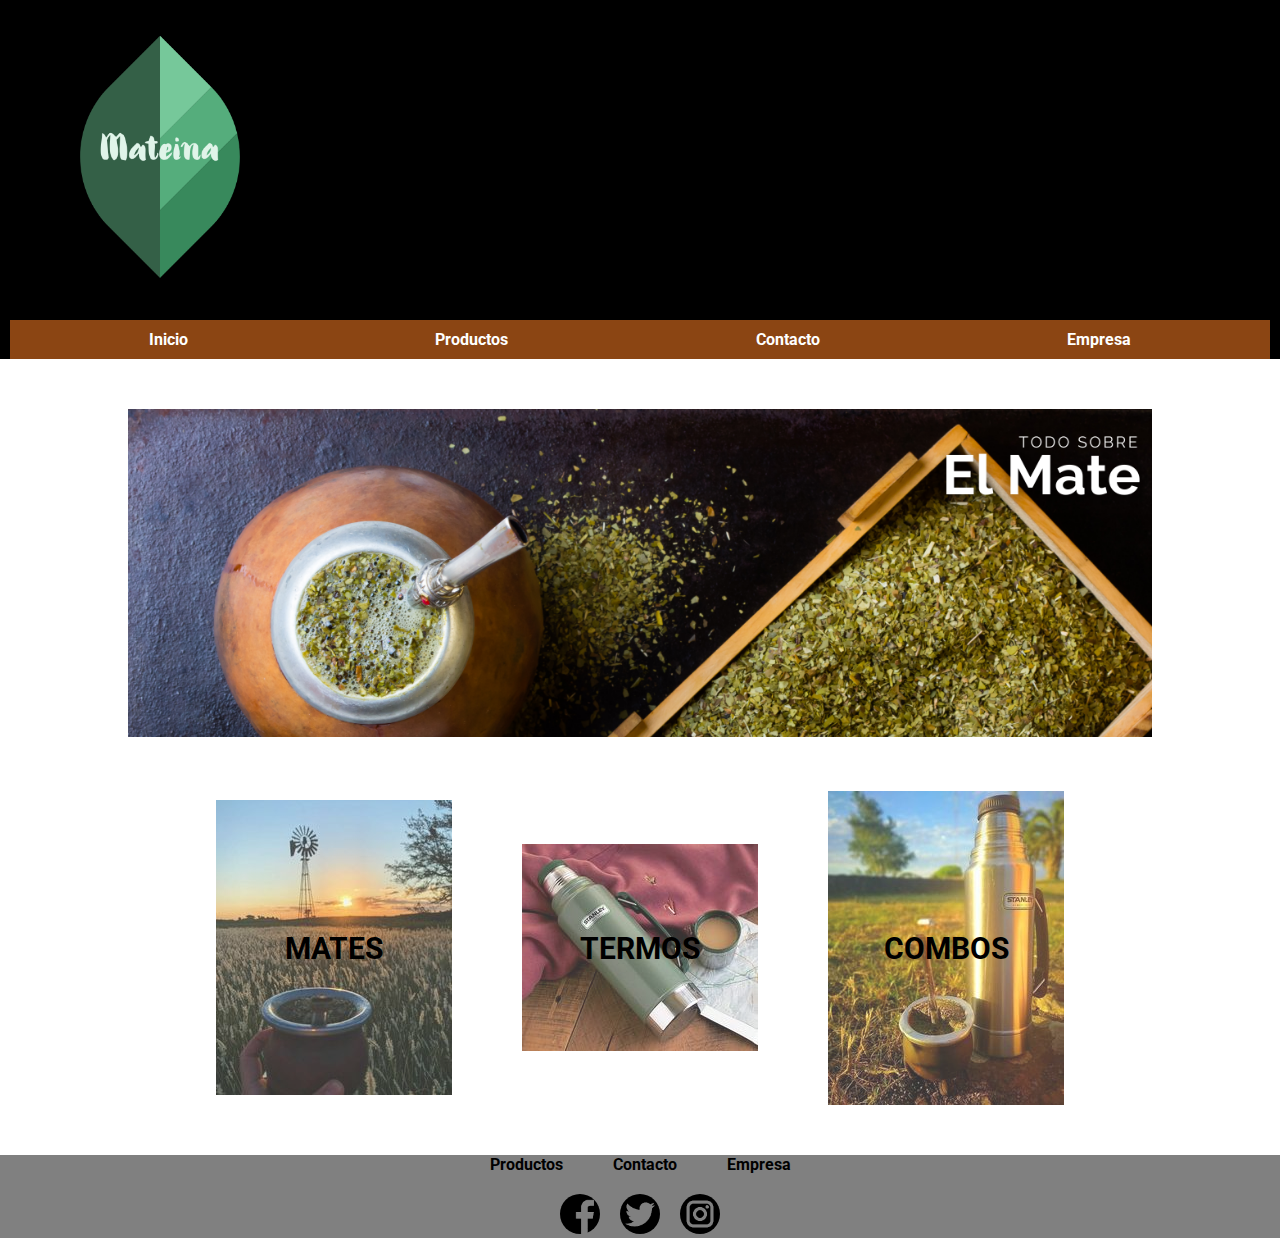
<file: index.html>
<!DOCTYPE html>
<html lang="en">
<head>
    <meta charset="UTF-8">
    <meta name="viewport" content="width=device-width, initial-scale=1.0">
    <title>Mateina</title>
    <link rel="stylesheet" href="./css/style.css">
</head>

<body>

<header class="encabezado">
    <img src="./assets/logo-con-fondo-negro.png" alt="logo de la Empresa" class="logo">
    <nav class="navegador">
        <ul class="navegador-lista">
            <li><a href="index.html" class="navegador-lista-item"><strong>Inicio</strong></a></li>
            <li><a href="./pages/Productos.html" class="navegador-lista-item"><strong>Productos</strong></a></li>
            <li><a href="./pages/Contacto.html" class="navegador-lista-item"><strong>Contacto</strong></a></li>
            <li><a href="./pages/Empresa.html" class="navegador-lista-item"><strong>Empresa</strong></a></li>
        </ul>
    </nav>
</header>

<section>
    <img src="./assets/banner.webp" alt="banner" class="banner">
</section>

<section class="seccion">

    <div class="seccion-producto">
        <img src="./assets/inicio-mates.jpg" alt="seccion-mates" class="seccion-producto-img">
        <p class="seccion-producto-p">MATES</p>
    </div>

    <div class="seccion-producto">
        <img src="./assets/inicio-termos.jpg" alt="seccion-termos" class="seccion-producto-img">
        <p class="seccion-producto-p">TERMOS</p>
    </div>

    <div class="seccion-producto">
        <img src="./assets/inicio-combos.jpg" alt="seccion-combos" class="seccion-producto-img">
        <p class="seccion-producto-p">COMBOS</p>
    </div>

</section>

<footer class="pie">
    <nav>
        <ul class="navegador2-lista">
            <li><a href="./pages/Productos.html" class="navegador2-lista-item"><strong>Productos</strong></a></li>
            <li><a href="./pages/Contacto.html" class="navegador2-lista-item"><strong>Contacto</strong></a></li>
            <li><a href="./pages/Empresa.html" class="navegador2-lista-item"><strong>Empresa</strong></a></li>
        </ul>
    </nav>
    <div class="redes-sociales">
        <a href="https://www.facebook.com/tu_pagina" target="_blank"><img src="./assets/facebook.png" alt="Facebook"></a>
        <a href="https://twitter.com/tu_pagina" target="_blank"><img src="./assets/twitter.png" alt="Twitter"></a>
        <a href="https://www.instagram.com/tu_pagina" target="_blank"><img src="./assets/instagram.png" alt="Instagram"></a>
    </div>
</footer>
<script src="https://cdn.jsdelivr.net/npm/bootstrap@5.3.2/dist/js/bootstrap.bundle.min.js" integrity="sha384-C6RzsynM9kWDrMNeT87bh95OGNyZPhcTNXj1NW7RuBCsyN/o0jlpcV8Qyq46cDfL" crossorigin="anonymous"></script>
</body>

</html>
</file>
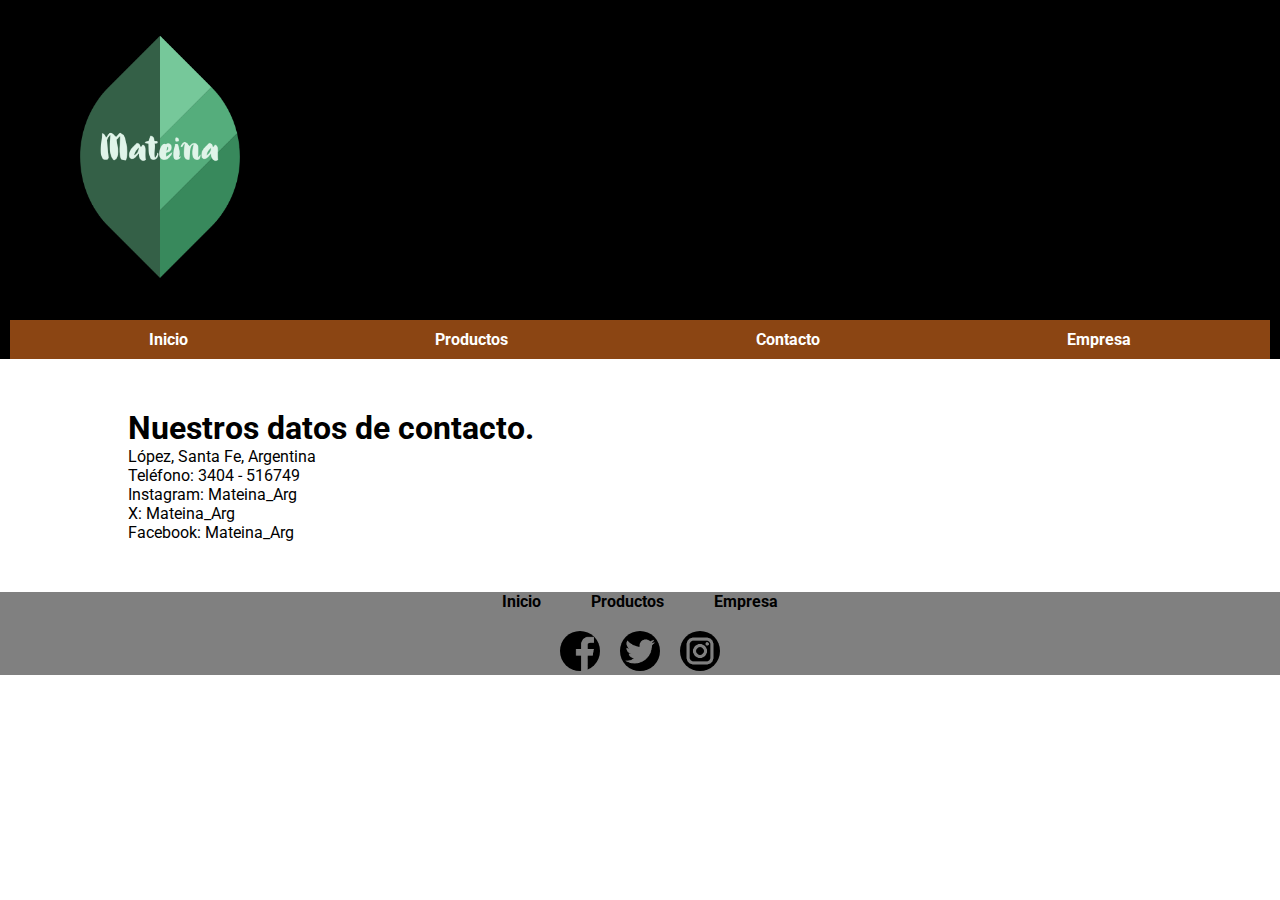
<file: pages/Contacto.html>
<!DOCTYPE html>
<html lang="en">
<head>
    <meta charset="UTF-8">
    <meta name="viewport" content="width=device-width, initial-scale=1.0">
    <title>Mateina</title>
    <link rel="stylesheet" href="../css/style.css">
</head>

<body>

<header class="encabezado">
    <img src="../assets/logo-con-fondo-negro.png" alt="logo de la Empresa" class="logo">
    <nav class="navegador">
        <ul class="navegador-lista">
            <li><a href="../index.html" class="navegador-lista-item"><strong>Inicio</strong></a></li>
            <li><a href="./Productos.html" class="navegador-lista-item"><strong>Productos</strong></a></li>
            <li><a href="Contacto.html" class="navegador-lista-item"><strong>Contacto</strong></a></li>
            <li><a href="./Empresa.html" class="navegador-lista-item"><strong>Empresa</strong></a></li>
        </ul>
    </nav>
</header>

<section class="datos">
    <h1>Nuestros datos de contacto.</h1>
    <p class="datos-contacto">López, Santa Fe, Argentina</p>
    <p class="datos-contacto">Teléfono: 3404 - 516749</p>
    <p class="datos-contacto">Instagram: Mateina_Arg</p>
    <p class="datos-contacto">X: Mateina_Arg</p>
    <p class="datos-contacto">Facebook: Mateina_Arg</p>
</section>

<footer class="pie">
    <nav> 
        <ul class="navegador2-lista">
            <li><a href="../index.html" class="navegador2-lista-item"><strong>Inicio</strong></a></li>
            <li><a href="./Productos.html" class="navegador2-lista-item"><strong>Productos</strong></a></li>
            <li><a href="./Empresa.html" class="navegador2-lista-item"><strong>Empresa</strong></a></li>
        </ul>
    </nav>
    <div class="redes-sociales">
        <a href="https://www.facebook.com/tu_pagina" target="_blank"><img src="../assets/facebook.png" alt="Facebook"></a>
        <a href="https://twitter.com/tu_pagina" target="_blank"><img src="../assets/twitter.png" alt="Twitter"></a>
        <a href="https://www.instagram.com/tu_pagina" target="_blank"><img src="../assets/instagram.png" alt="Instagram"></a>
    </div>
</footer>

<script src="https://cdn.jsdelivr.net/npm/bootstrap@5.3.2/dist/js/bootstrap.bundle.min.js" integrity="sha384-C6RzsynM9kWDrMNeT87bh95OGNyZPhcTNXj1NW7RuBCsyN/o0jlpcV8Qyq46cDfL" crossorigin="anonymous"></script>

</body>

</html>
</file>
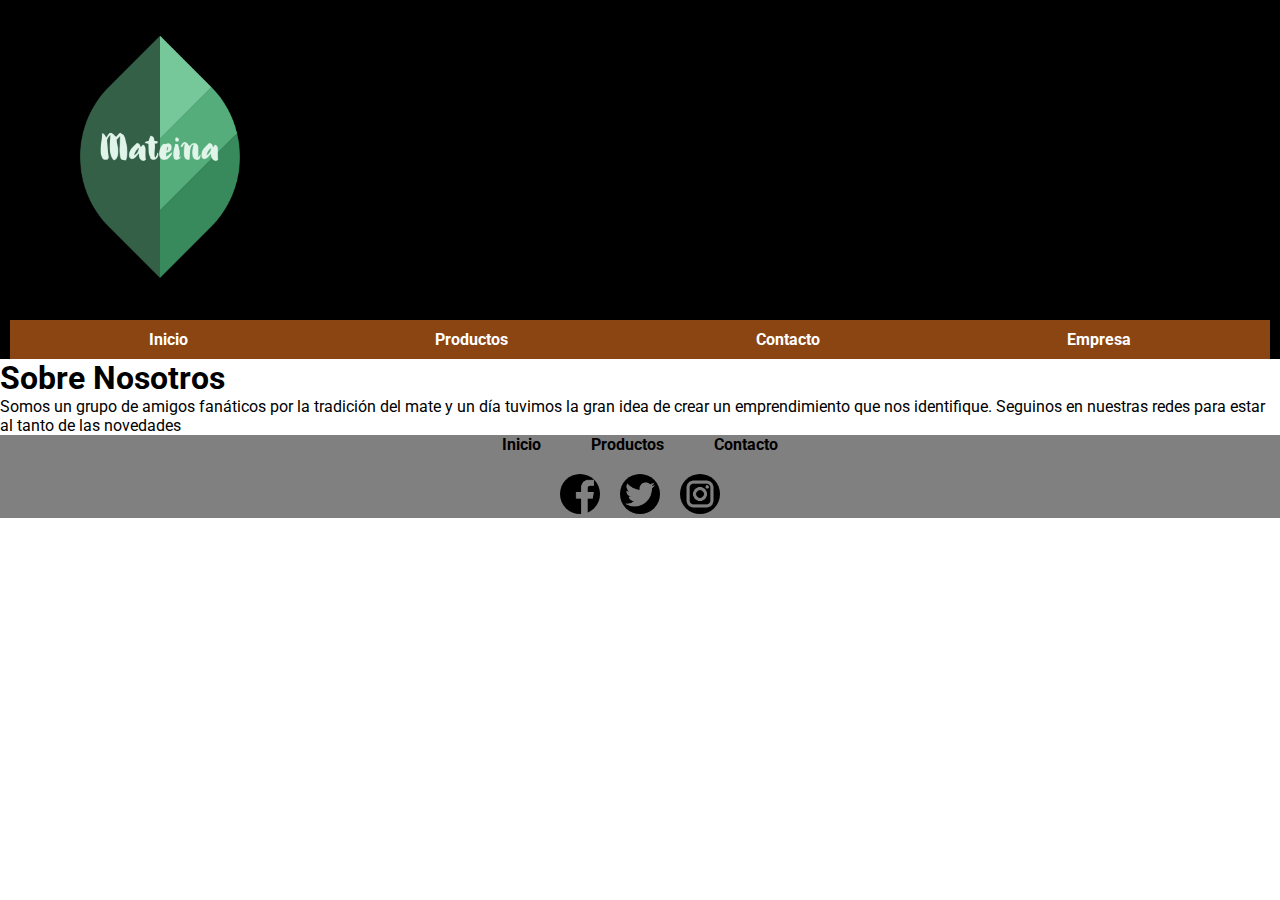
<file: pages/Empresa.html>
<!DOCTYPE html>
<html lang="en">
<head>
    <meta charset="UTF-8">
    <meta name="viewport" content="width=device-width, initial-scale=1.0">
    <title>Mateina</title>
    <link rel="stylesheet" href="../css/style.css">
</head>

<body>

<header class="encabezado">
    <img src="../assets/logo-con-fondo-negro.png" alt="logo de la Empresa" class="logo">
    <nav class="navegador">
        <ul class="navegador-lista">
            <li><a href="../index.html" class="navegador-lista-item"><strong>Inicio</strong></a></li>
            <li><a href="./Productos.html" class="navegador-lista-item"><strong>Productos</strong></a></li>
            <li><a href="./Contacto.html" class="navegador-lista-item"><strong>Contacto</strong></a></li>
            <li><a href="Empresa.html" class="navegador-lista-item"><strong>Empresa</strong></a></li>
        </ul>
    </nav>
</header>

    <h1>Sobre Nosotros</h1>
    <p>Somos un grupo de amigos fanáticos por la tradición del mate y un día tuvimos la gran idea de crear un emprendimiento que nos identifique. Seguinos en nuestras redes para estar al tanto de las novedades
    </p>

<footer class="pie">
    <nav>
        <ul class="navegador2-lista">
            <li><a href="../index.html" class="navegador2-lista-item"><strong>Inicio</strong></a></li>
            <li><a href="./Productos.html" class="navegador2-lista-item"><strong>Productos</strong></a></li>
            <li><a href="./Contacto.html" class="navegador2-lista-item"><strong>Contacto</strong></a></li>
        </ul>
    </nav>
    <div class="redes-sociales">
        <a href="https://www.facebook.com/tu_pagina" target="_blank"><img src="../assets/facebook.png" alt="Facebook"></a>
        <a href="https://twitter.com/tu_pagina" target="_blank"><img src="../assets/twitter.png" alt="Twitter"></a>
        <a href="https://www.instagram.com/tu_pagina" target="_blank"><img src="../assets/instagram.png" alt="Instagram"></a>
    </div>
</footer>


<script src="https://cdn.jsdelivr.net/npm/bootstrap@5.3.2/dist/js/bootstrap.bundle.min.js" integrity="sha384-C6RzsynM9kWDrMNeT87bh95OGNyZPhcTNXj1NW7RuBCsyN/o0jlpcV8Qyq46cDfL" crossorigin="anonymous"></script>



</body>

</html>
</file>
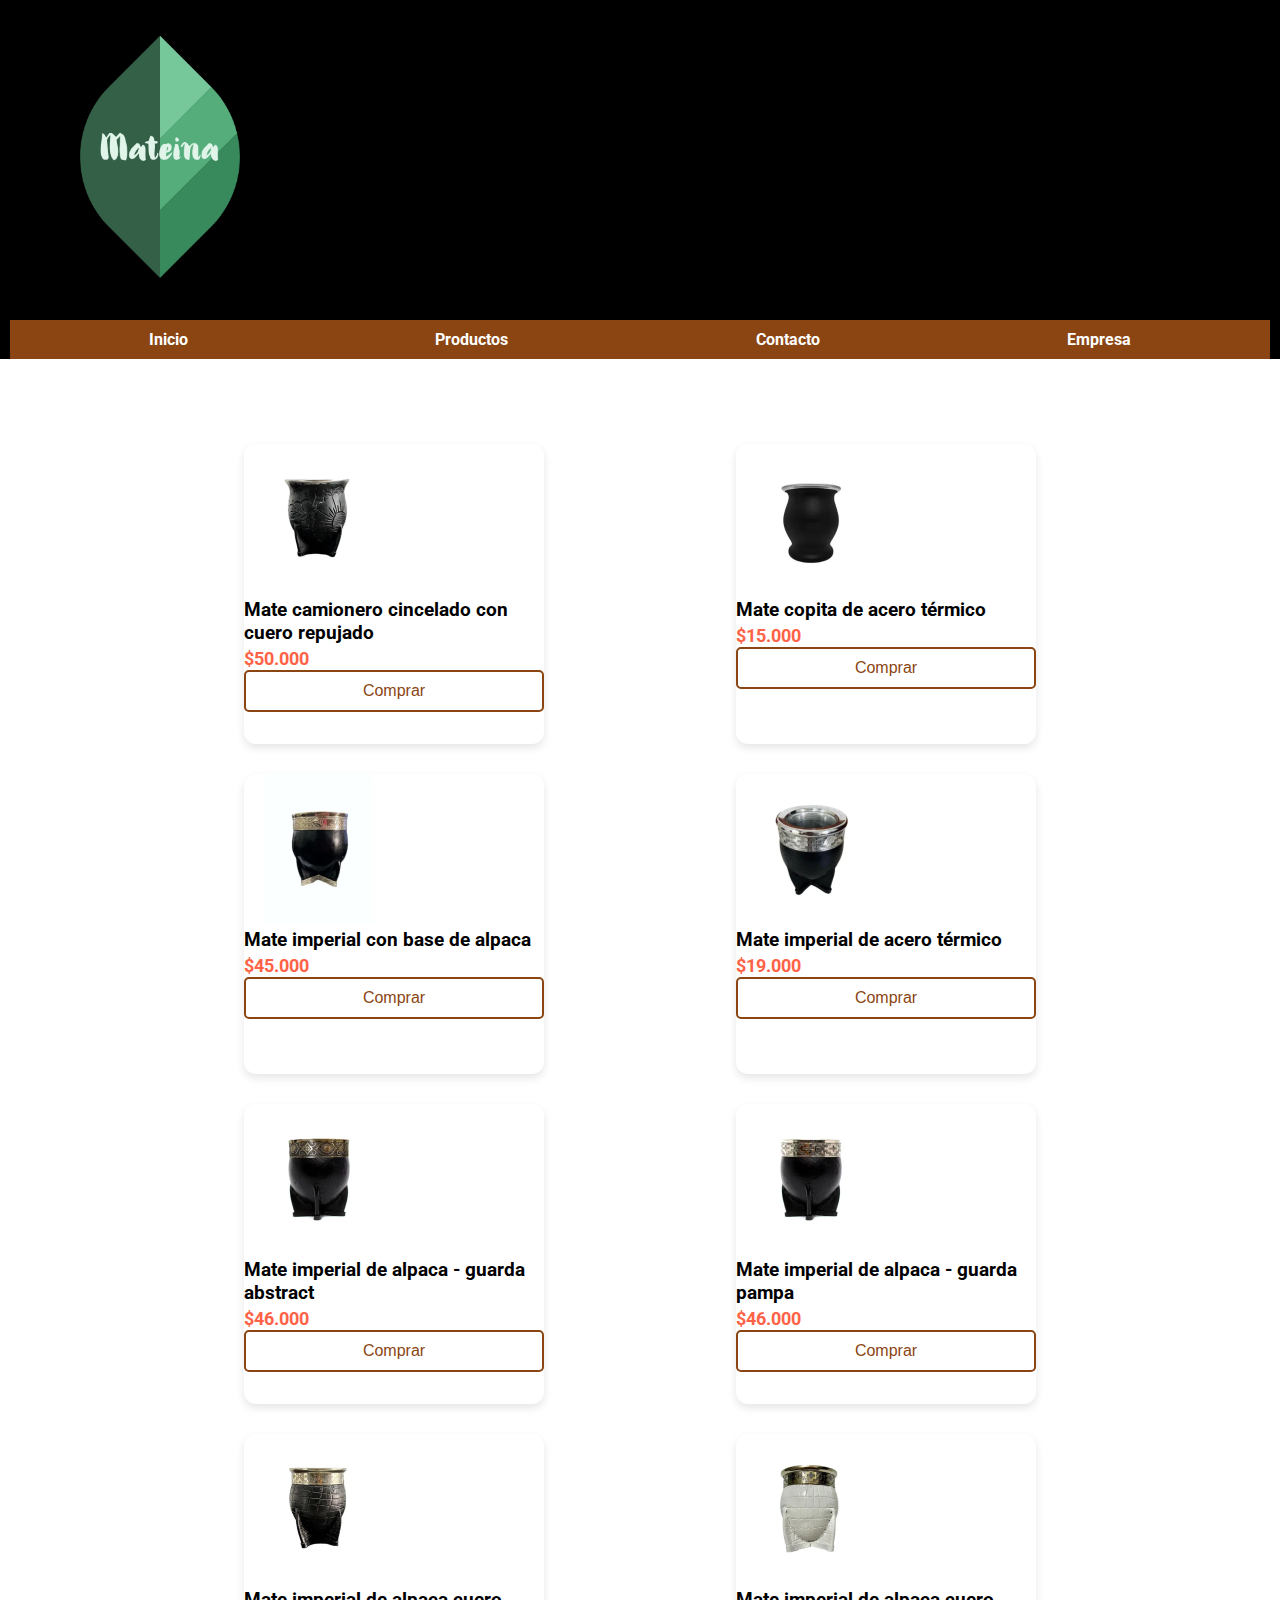
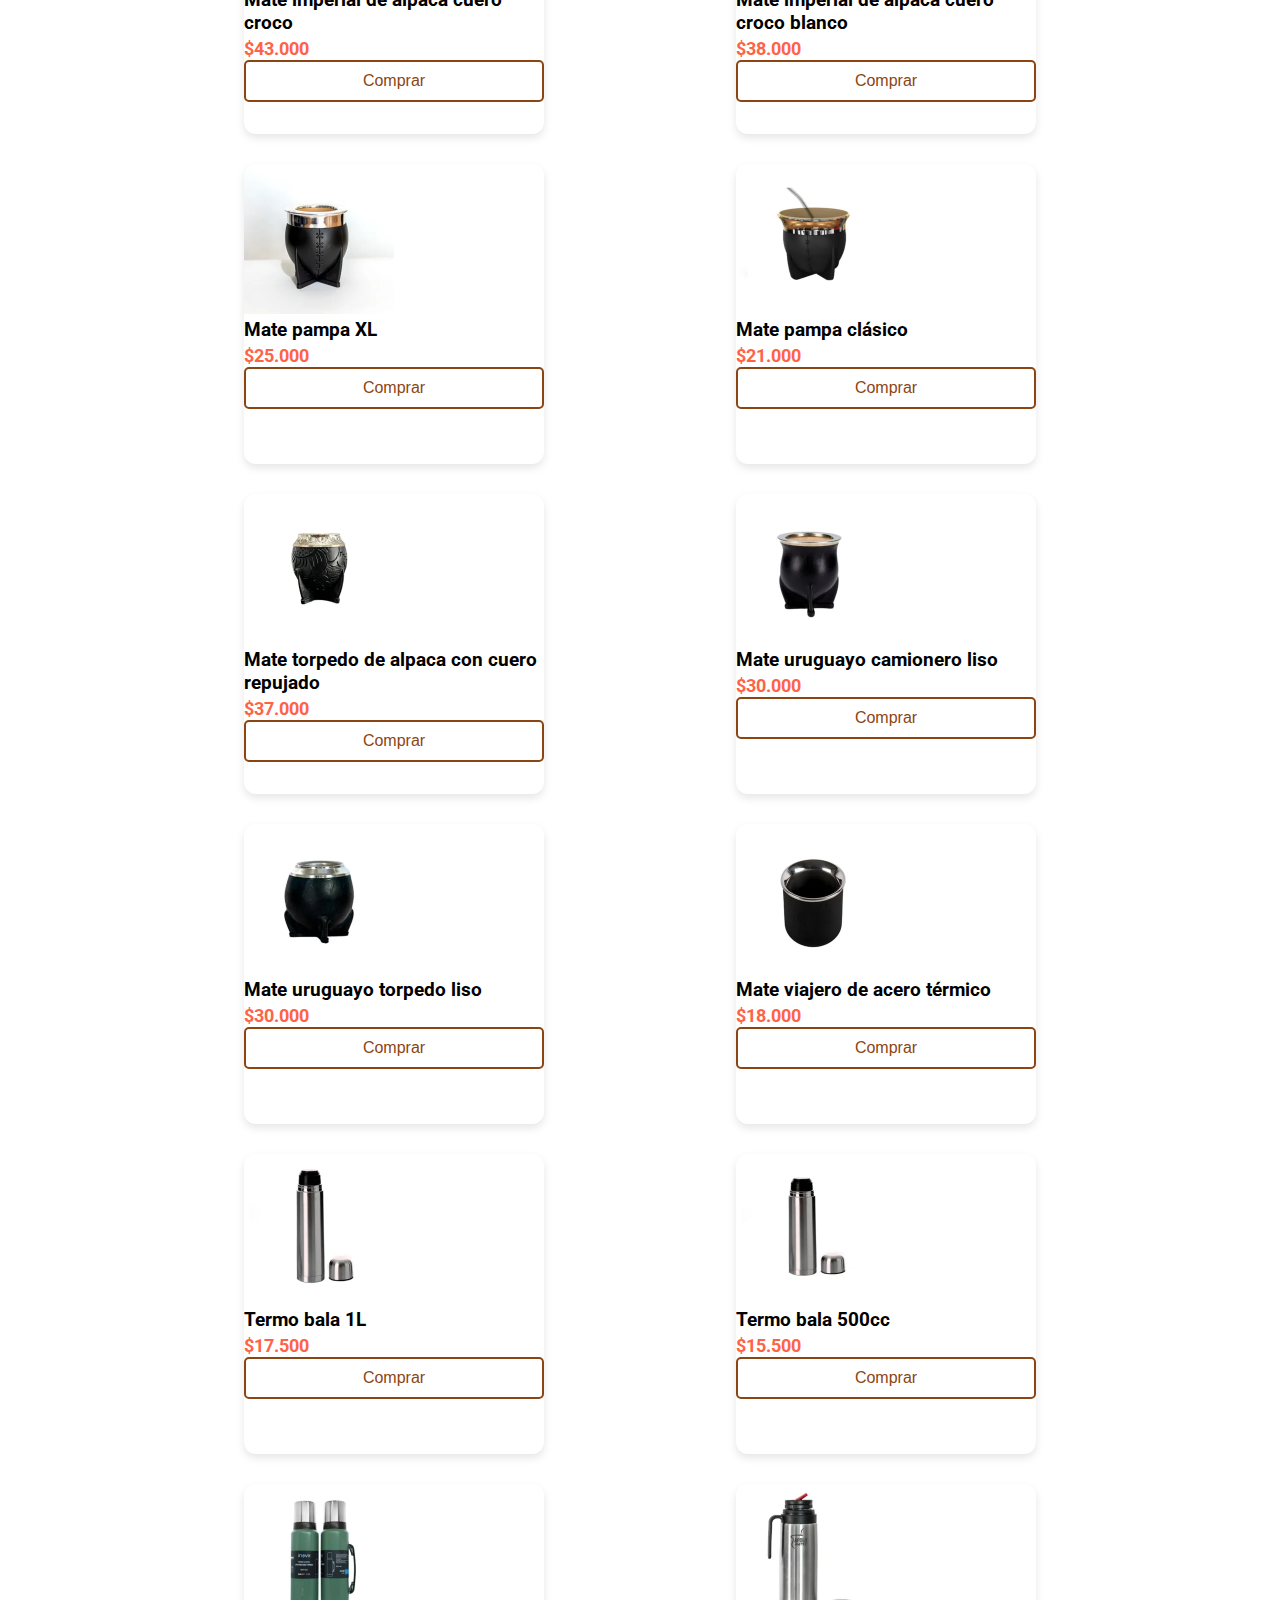
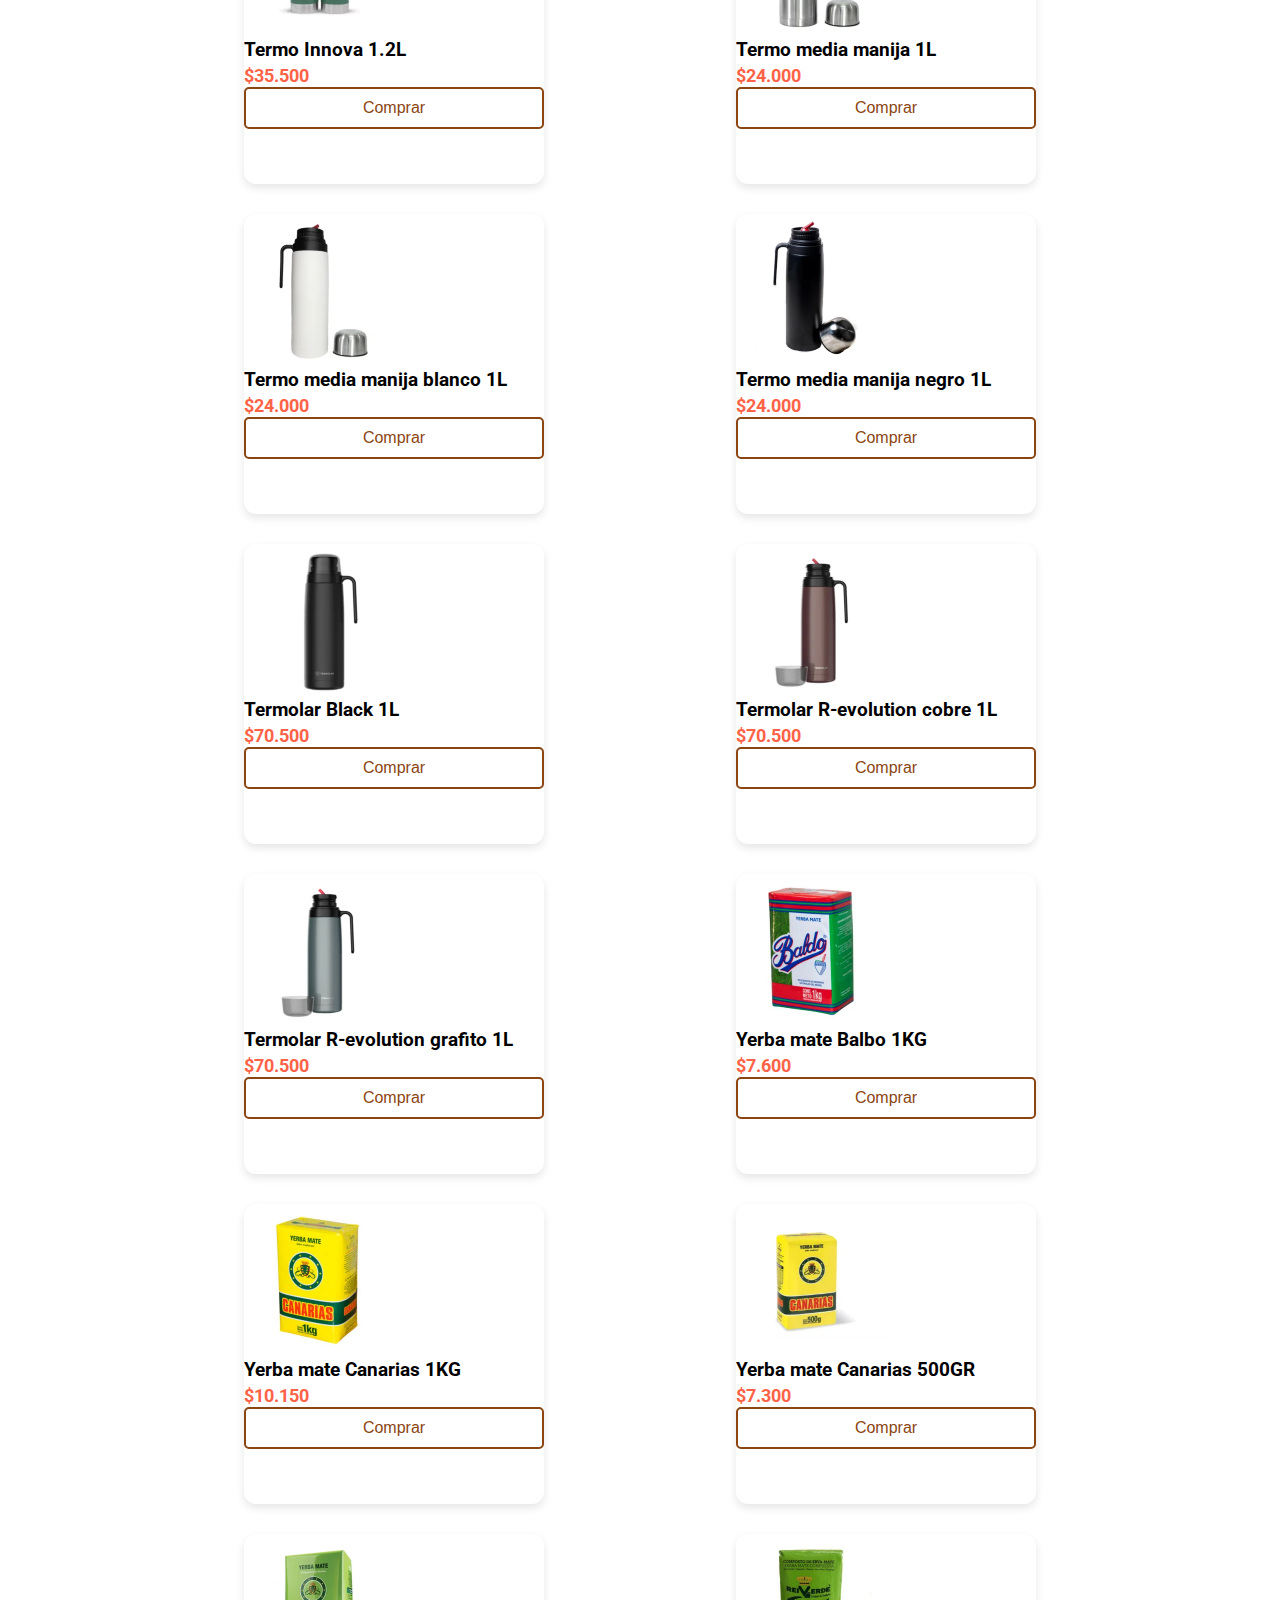
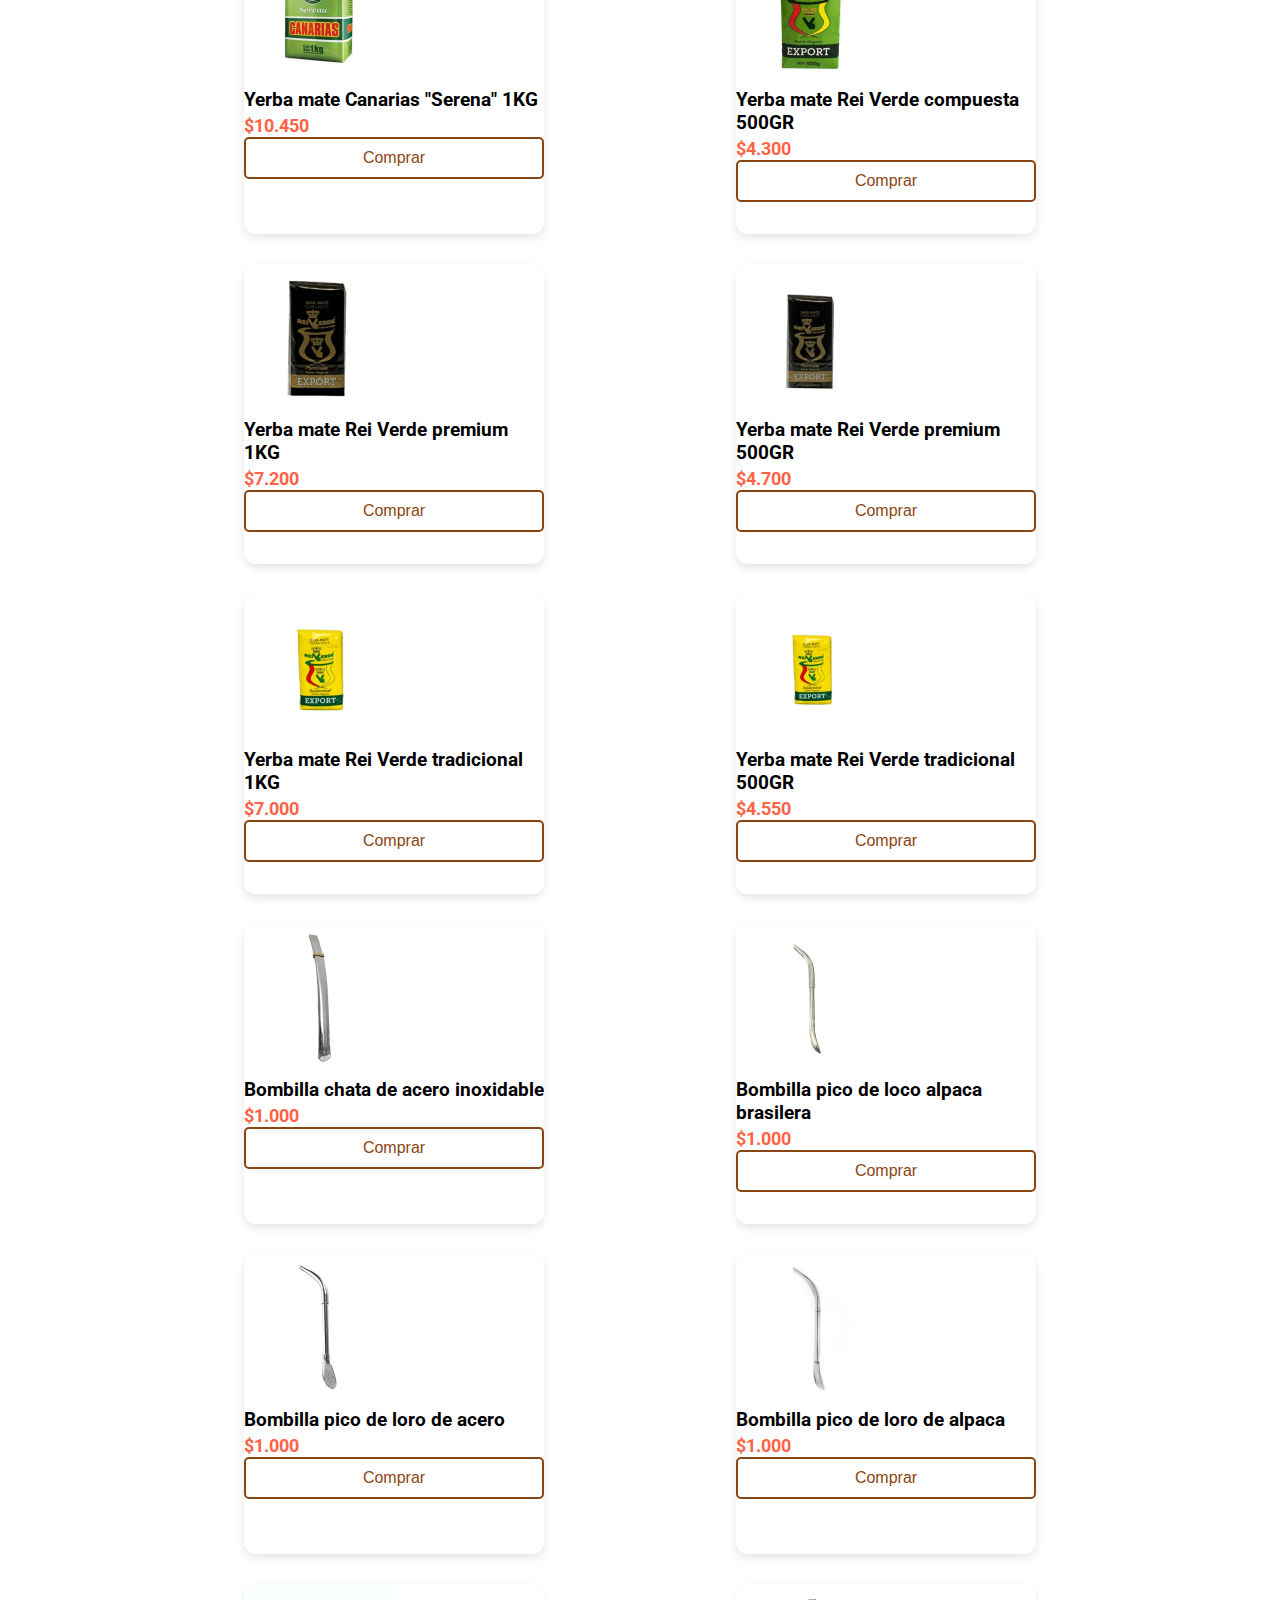
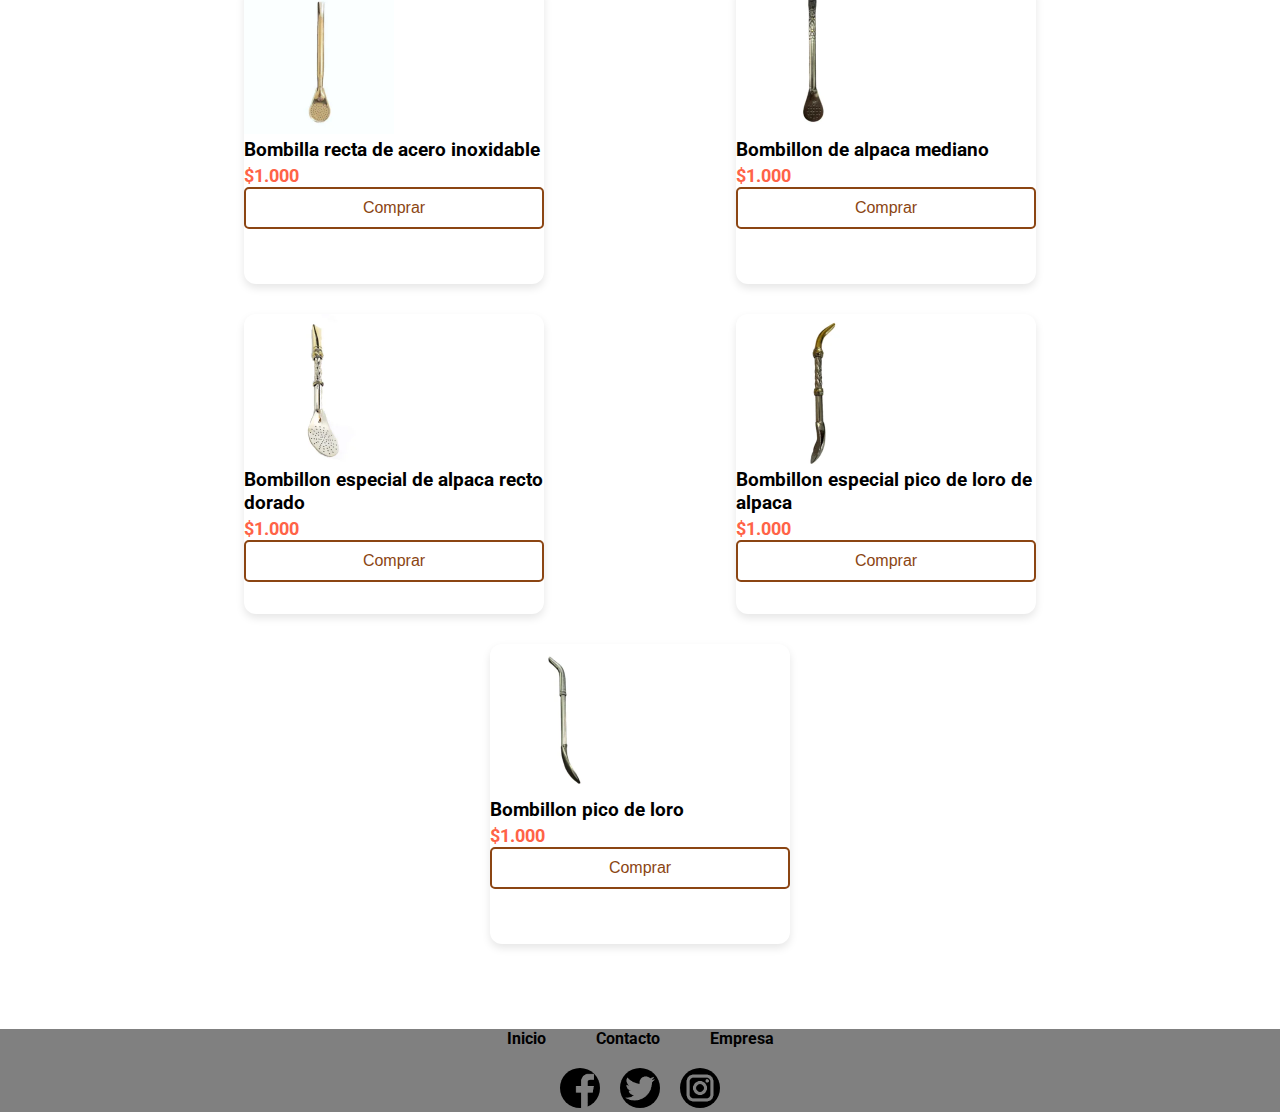
<file: pages/Productos.html>
<!DOCTYPE html>
<html lang="en">
<head>
    <meta charset="UTF-8">
    <meta name="viewport" content="width=device-width, initial-scale=1.0">
    <title>Mateina</title>
    <link rel="stylesheet" href="../css/style.css">
    <link href="https://cdn.jsdelivr.net/npm/bootstrap@5.3.2/dist/css/bootstrap.min.css" rel="stylesheet" integrity="sha384-T3c6CoIi6uLrA9TneNEoa7RxnatzjcDSCmG1MXxSR1GAsXEV/Dwwykc2MPK8M2HN" crossorigin="anonymous">
</head>

<body>

<header class="encabezado">
    <img src="../assets/logo-con-fondo-negro.png" alt="logo de la Empresa" class="logo">
    <nav class="navegador">
        <ul class="navegador-lista">
            <li><a href="../index.html" class="navegador-lista-item"><strong>Inicio</strong></a></li>
            <li><a href="Productos.html" class="navegador-lista-item"><strong>Productos</strong></a></li>
            <li><a href="./Contacto.html" class="navegador-lista-item"><strong>Contacto</strong></a></li>
            <li><a href="./Empresa.html" class="navegador-lista-item"><strong>Empresa</strong></a></li>
        </ul>
    </nav>
</header>

<section class="lista">

    <!-- MATES -->

    <article class="lista-producto">
        <img src="../assets/mate camionero cincelado con cuero repujado.webp" alt="mate camionero cincelado con cuero repujado" class="lista-producto-img">
        <div class="lista-producto-info">
        <h2 class="lista-producto-p">Mate camionero cincelado con cuero repujado</h2>
        <span>$50.000</span>
        <button class="boton-compra">Comprar</button>
        </div>
    </article>

    <article class="lista-producto">
        <img src="../assets/mate copita de acero termico.webp" alt="mate copita de acero termico" class="lista-producto-img">
        <div class="lista-producto-info">
        <h2 class="lista-producto-p">Mate copita de acero térmico</h2>
        <span>$15.000</span>
        <button class="boton-compra">Comprar</button>
        </div>
    </article>

    <article class="lista-producto">
        <img src="../assets/mate imperial con base alpaca.webp" alt="mate imperial con base alpaca" class="lista-producto-img">
        <div class="lista-producto-info">
        <h2 class="lista-producto-p">Mate imperial con base de alpaca</h2>
        <span>$45.000</span>
        <button class="boton-compra">Comprar</button>
        </div>
    </article>

    <article class="lista-producto">
        <img src="../assets/mate imperial de acero termico.webp" alt="mate imperial de acero termico" class="lista-producto-img">
        <div class="lista-producto-info">
        <h2 class="lista-producto-p">Mate imperial de acero térmico</h2>
        <span>$19.000</span>
        <button class="boton-compra">Comprar</button>
        </div>
    </article>

    <article class="lista-producto">
        <img src="../assets/mate imperial de alpaca - guarda abstracta.webp" alt="mate imperial de alpaca - guarda abstract" class="lista-producto-img">
        <div class="lista-producto-info">
        <h2 class="lista-producto-p">Mate imperial de alpaca - guarda abstract</h2>
        <span>$46.000</span>
        <button class="boton-compra">Comprar</button>
        </div>
    </article>

    <article class="lista-producto">
        <img src="../assets/mate imperial de alpaca - guarda pampa.webp" alt="mate imperial de alpaca - guarda pampa" class="lista-producto-img">
        <div class="lista-producto-info">
        <h2 class="lista-producto-p">Mate imperial de alpaca - guarda pampa</h2>
        <span>$46.000</span>
        <button class="boton-compra">Comprar</button>
        </div>
    </article>

    <article class="lista-producto">
        <img src="../assets/mate imperial de alpaca cuero croco.webp" alt="mate imperial de alpaca cuero croco" class="lista-producto-img">
        <div class="lista-producto-info">
        <h2 class="lista-producto-p">Mate imperial de alpaca cuero croco</h2>
        <span>$43.000</span>
        <button class="boton-compra">Comprar</button>
        </div>
    </article>

    <article class="lista-producto">
        <img src="../assets/mate imperial de alpaca cuero croco blanco.webp" alt="mate imperial de alpaca cuero croco blanco" class="lista-producto-img">
        <div class="lista-producto-info">
        <h2 class="lista-producto-p">Mate imperial de alpaca cuero croco blanco</h2>
        <span>$38.000</span>
        <button class="boton-compra">Comprar</button>
        </div>
    </article>

    <article class="lista-producto">
        <img src="../assets/mate pampa xl.webp" alt="Mate pampa XL" class="lista-producto-img">
        <div class="lista-producto-info">
        <h2 class="lista-producto-p">Mate pampa XL</h2>
        <span>$25.000</span>
        <button class="boton-compra">Comprar</button>
        </div>
    </article>

    <article class="lista-producto">
        <img src="../assets/mate pampa.webp" alt="Mate pampa clásico" class="lista-producto-img">
        <div class="lista-producto-info">
        <h2 class="lista-producto-p">Mate pampa clásico</h2>
        <span>$21.000</span>
        <button class="boton-compra">Comprar</button>
        </div>
    </article>

    <article class="lista-producto">
        <img src="../assets/mate torpedo de alpaca con cuero repujado.webp" alt="Mate torpedo de alpaca con cuero repujado" class="lista-producto-img">
        <div class="lista-producto-info">
        <h2 class="lista-producto-p">Mate torpedo de alpaca con cuero repujado</h2>
        <span>$37.000</span>
        <button class="boton-compra">Comprar</button>
        </div>
    </article>

    <article class="lista-producto">
        <img src="../assets/mate uruguayo camionero liso.webp" alt="Mate uruguayo camionero liso" class="lista-producto-img">
        <div class="lista-producto-info">
        <h2 class="lista-producto-p">Mate uruguayo camionero liso</h2>
        <span>$30.000</span>
        <button class="boton-compra">Comprar</button>
        </div>
    </article>

    <article class="lista-producto">
        <img src="../assets/Mate uruguayo torpedo liso.webp" alt="Mate uruguayo torpedo liso" class="lista-producto-img">
        <div class="lista-producto-info">
        <h2 class="lista-producto-p">Mate uruguayo torpedo liso</h2>
        <span>$30.000</span>
        <button class="boton-compra">Comprar</button>
        </div>
    </article>

    <article class="lista-producto">
        <img src="../assets/mate viajero de acero termico.webp" alt="Mate viajero de acero térmico" class="lista-producto-img">
        <div class="lista-producto-info">
        <h2 class="lista-producto-p">Mate viajero de acero térmico</h2>
        <span>$18.000</span>
        <button class="boton-compra">Comprar</button>
        </div>
    </article>

    <!-- TERMOS -->

    <article class="lista-producto">
        <img src="../assets/termo bala 1lt.webp" alt="Termo bala 1L" class="lista-producto-img">
        <div class="lista-producto-info">
        <h2 class="lista-producto-p">Termo bala 1L</h2>
        <span>$17.500</span>
        <button class="boton-compra">Comprar</button>
        </div>
    </article>

    <article class="lista-producto">
        <img src="../assets/termo bala 500cc.webp" alt="Termo bala 500cc" class="lista-producto-img">
        <div class="lista-producto-info">
        <h2 class="lista-producto-p">Termo bala 500cc</h2>
        <span>$15.500</span>
        <button class="boton-compra">Comprar</button>
        </div>
    </article>

    <article class="lista-producto">
        <img src="../assets/termo inova 1.2lt.webp" alt="Termo Innova 1.2L" class="lista-producto-img">
        <div class="lista-producto-info">
        <h2 class="lista-producto-p">Termo Innova 1.2L</h2>
        <span>$35.500</span>
        <button class="boton-compra">Comprar</button>
        </div>
    </article>

    <article class="lista-producto">
        <img src="../assets/termo media manija 1lt.webp" alt="Termo media manija 1L" class="lista-producto-img">
        <div class="lista-producto-info">
        <h2 class="lista-producto-p">Termo media manija 1L</h2>
        <span>$24.000</span>
        <button class="boton-compra">Comprar</button>
        </div>
    </article>

    <article class="lista-producto">
        <img src="../assets/termo media manija blanco.webp" alt="Termo media manija blanco 1L" class="lista-producto-img">
        <div class="lista-producto-info">
        <h2 class="lista-producto-p">Termo media manija blanco 1L</h2>
        <span>$24.000</span>
        <button class="boton-compra">Comprar</button>
        </div>
    </article>

    <article class="lista-producto">
        <img src="../assets/termo media manija negro.webp" alt="Termo media manija negro 1L" class="lista-producto-img">
        <div class="lista-producto-info">
        <h2 class="lista-producto-p">Termo media manija negro 1L</h2>
        <span>$24.000</span>
        <button class="boton-compra">Comprar</button>
        </div>
    </article>

    <article class="lista-producto">
        <img src="../assets/termolar black.webp" alt="Termolar Black 1L" class="lista-producto-img">
        <div class="lista-producto-info">
        <h2 class="lista-producto-p">Termolar Black 1L</h2>
        <span>$70.500</span>
        <button class="boton-compra">Comprar</button>
        </div>
    </article>

    <article class="lista-producto">
        <img src="../assets/termolar r-evolution cobre 1l.webp" alt="Termolar R-evolution cobre 1L" class="lista-producto-img">
        <div class="lista-producto-info">
        <h2 class="lista-producto-p">Termolar R-evolution cobre 1L</h2>
        <span>$70.500</span>
        <button class="boton-compra">Comprar</button>
        </div>
    </article>

    <article class="lista-producto">
        <img src="../assets/termolar r-evolution grafito 1l.webp" alt="Termolar R-evolution grafito 1L" class="lista-producto-img">
        <div class="lista-producto-info">
        <h2 class="lista-producto-p">Termolar R-evolution grafito 1L</h2>
        <span>$70.500</span>
        <button class="boton-compra">Comprar</button>
        </div>
    </article>

    <!-- YERBAS -->

    <article class="lista-producto">
        <img src="../assets/yerba mate balbo 1kg.webp" alt="Yerba mate Balbo 1KG" class="lista-producto-img">
        <div class="lista-producto-info">
        <h2 class="lista-producto-p">Yerba mate Balbo 1KG</h2>
        <span>$7.600</span>
        <button class="boton-compra">Comprar</button>
        </div>
    </article>

    <article class="lista-producto">
        <img src="../assets/yerba mate canarias 1kg.webp" alt="Yerba mate Canarias 1KG" class="lista-producto-img">
        <div class="lista-producto-info">
        <h2 class="lista-producto-p">Yerba mate Canarias 1KG</h2>
        <span>$10.150</span>
        <button class="boton-compra">Comprar</button>
        </div>
    </article>

    <article class="lista-producto">
        <img src="../assets/yerba mate canarias 500gr.webp" alt="Yerba mate Canarias 500GR" class="lista-producto-img">
        <div class="lista-producto-info">
        <h2 class="lista-producto-p">Yerba mate Canarias 500GR</h2>
        <span>$7.300</span>
        <button class="boton-compra">Comprar</button>
        </div>
    </article>

    <article class="lista-producto">
        <img src="../assets/yerba mate canarias serena 1kg.webp" alt="Yerba mate Canarias "Serena" 1KG" class="lista-producto-img">
        <div class="lista-producto-info">
        <h2 class="lista-producto-p">Yerba mate Canarias "Serena" 1KG</h2>
        <span>$10.450</span>
        <button class="boton-compra">Comprar</button>
        </div>
    </article>

    <article class="lista-producto">
        <img src="../assets/yerba mate rei verde compuesta 500gr.webp" alt="Yerba mate Rei Verde compuesta 500GR" class="lista-producto-img">
        <div class="lista-producto-info">
        <h2 class="lista-producto-p">Yerba mate Rei Verde compuesta 500GR</h2>
        <span>$4.300</span>
        <button class="boton-compra">Comprar</button>
        </div>
    </article>

    <article class="lista-producto">
        <img src="../assets/yerba mate rei verde premium 1kg.webp" alt="Yerba mate Rei Verde premium 1KG" class="lista-producto-img">
        <div class="lista-producto-info">
        <h2 class="lista-producto-p">Yerba mate Rei Verde premium 1KG</h2>
        <span>$7.200</span>
        <button class="boton-compra">Comprar</button>
        </div>
    </article>

    <article class="lista-producto">
        <img src="../assets/yerba mate rei verde premium 500gr.webp" alt="Yerba mate Rei Verde premium 500GR" class="lista-producto-img">
        <div class="lista-producto-info">
        <h2 class="lista-producto-p">Yerba mate Rei Verde premium 500GR</h2>
        <span>$4.700</span>
        <button class="boton-compra">Comprar</button>
        </div>
    </article>

    <article class="lista-producto">
        <img src="../assets/yerba mate rei verde tradicional 1kg.webp" alt="Yerba mate Rei Verde tradicional 1KG" class="lista-producto-img">
        <div class="lista-producto-info">
        <h2 class="lista-producto-p">Yerba mate Rei Verde tradicional 1KG</h2>
        <span>$7.000</span>
        <button class="boton-compra">Comprar</button>
        </div>
    </article>

    <article class="lista-producto">
        <img src="../assets/yerba mate rei verde tradicional 500 gr.webp" alt="Yerba mate Rei Verde tradicional 500GR" class="lista-producto-img">
        <div class="lista-producto-info">
        <h2 class="lista-producto-p">Yerba mate Rei Verde tradicional 500GR</h2>
        <span>$4.550</span>
        <button class="boton-compra">Comprar</button>
        </div>
    </article>

    <!-- BOMBILLAS -->

    <article class="lista-producto">
        <img src="../assets/bombilla chata de acero inoxidable.webp" alt="Bombilla chata de acero inoxidable" class="lista-producto-img">
        <div class="lista-producto-info">
        <h2 class="lista-producto-p">Bombilla chata de acero inoxidable</h2>
        <span>$1.000</span>
        <button class="boton-compra">Comprar</button>
        </div>
    </article>

    <article class="lista-producto">
        <img src="../assets/bombilla pico de loco alpaca brasilera.webp" alt="Bombilla pico de loco alpaca brasilera" class="lista-producto-img">
        <div class="lista-producto-info">
        <h2 class="lista-producto-p">Bombilla pico de loco alpaca brasilera</h2>
        <span>$1.000</span>
        <button class="boton-compra">Comprar</button>
        </div>
    </article>

    <article class="lista-producto">
        <img src="../assets/bombilla pico de loro de acero.webp" alt="Bombilla pico de loro de acero" class="lista-producto-img">
        <div class="lista-producto-info">
        <h2 class="lista-producto-p">Bombilla pico de loro de acero</h2>
        <span>$1.000</span>
        <button class="boton-compra">Comprar</button>
        </div>
    </article>

    <article class="lista-producto">
        <img src="../assets/bombilla pico de loro de alpaca.webp" alt="Bombilla pico de loro de alpaca" class="lista-producto-img">
        <div class="lista-producto-info">
        <h2 class="lista-producto-p">Bombilla pico de loro de alpaca</h2>
        <span>$1.000</span>
        <button class="boton-compra">Comprar</button>
        </div>
    </article>

    <article class="lista-producto">
        <img src="../assets/bombilla recta de acero inoxidable.webp" alt="Bombilla recta de acero inoxidable" class="lista-producto-img">
        <div class="lista-producto-info">
        <h2 class="lista-producto-p">Bombilla recta de acero inoxidable</h2>
        <span>$1.000</span>
        <button class="boton-compra">Comprar</button>
        </div>
    </article>

    <article class="lista-producto">
        <img src="../assets/bombillon de alpaca mediano.webp" alt="Bombillon de alpaca mediano" class="lista-producto-img">
        <div class="lista-producto-info">
        <h2 class="lista-producto-p">Bombillon de alpaca mediano</h2>
        <span>$1.000</span>
        <button class="boton-compra">Comprar</button>
        </div>
    </article>

    <article class="lista-producto">
        <img src="../assets/bombillon especial de alpaca recto dorado.webp" alt="Bombillon especial de alpaca recto dorado" class="lista-producto-img">
        <div class="lista-producto-info">
        <h2 class="lista-producto-p">Bombillon especial de alpaca recto dorado</h2>
        <span>$1.000</span>
        <button class="boton-compra">Comprar</button>
        </div>
    </article>

    <article class="lista-producto">
        <img src="../assets/bombillon especial pico de loro de alpaca.webp" alt="Bombillon especial pico de loro de alpaca" class="lista-producto-img">
        <div class="lista-producto-info">
        <h2 class="lista-producto-p">Bombillon especial pico de loro de alpaca</h2>
        <span>$1.000</span>
        <button class="boton-compra">Comprar</button>
        </div>
    </article>

    <article class="lista-producto">
        <img src="../assets/bombillon pico de loro.webp" alt="Bombillon pico de loro" class="lista-producto-img">
        <div class="lista-producto-info">
        <h2 class="lista-producto-p">Bombillon pico de loro</h2>
        <span>$1.000</span>
        <button class="boton-compra">Comprar</button>
        </div>
    </article>

</section>

<footer class="pie">
    <nav>
        <ul class="navegador2-lista">
            <li><a href="../index.html" class="navegador2-lista-item"><strong>Inicio</strong></a></li>
            <li><a href="./Contacto.html" class="navegador2-lista-item"><strong>Contacto</strong></a></li>
            <li><a href="./Empresa.html" class="navegador2-lista-item"><strong>Empresa</strong></a></li>
        </ul>
    </nav>
    <div class="redes-sociales">
        <a href="https://www.facebook.com/tu_pagina" target="_blank"><img src="../assets/facebook.png" alt="Facebook"></a>
        <a href="https://twitter.com/tu_pagina" target="_blank"><img src="../assets/twitter.png" alt="Twitter"></a>
        <a href="https://www.instagram.com/tu_pagina" target="_blank"><img src="../assets/instagram.png" alt="Instagram"></a>
    </div>
</footer>

<script src="https://cdn.jsdelivr.net/npm/bootstrap@5.3.2/dist/js/bootstrap.bundle.min.js" integrity="sha384-C6RzsynM9kWDrMNeT87bh95OGNyZPhcTNXj1NW7RuBCsyN/o0jlpcV8Qyq46cDfL" crossorigin="anonymous"></script>

</body>
</html>
</file>
<file: css/style.css>
@import url('https://fonts.googleapis.com/css2?family=Roboto:ital,wght@0,300;0,400;1,500&display=swap');
/*font-family: 'Roboto', sans-serif;*/

html {
    font-family: 'Roboto', sans-serif;
    font-size: 62,5%;
}

* {
    margin: 0;
    padding: 0;
    box-sizing: border-box;
}

img {
    width: 100%;
}

ul {
    list-style-type: none;
}

/* HEADER*/

.encabezado {
    display: flex;
    flex-direction: column;
    background-color: black;
}

.navegador {
    background-color: #8B4513;
    padding: 10px;
    text-align: center;
    color: #fff;
    text-decoration: none;
    padding: 10px 15px;
    display: inline-block;
    margin: 0 10px;
    font-size: 16px;
    transition: color 0.3s;
}

.menu-navegacion a:hover {
    color: #D2B48C; /* Marrón más claro al pasar el ratón */
}

.navegador-lista {
    display: flex;
    justify-content: space-around;
    flex-wrap: wrap;
}


.navegador-lista-item {
    text-decoration: none;
    margin: 0% 15px;
    color: white;
}

.banner {
    margin: 2,5rem auto;
}

.logo {
    width: 20rem;
    background-color: black;
}

/*Inicio*/

.seccion {
    display: flex;
    justify-content: center;
    align-items: center;
    flex-wrap: wrap;
}

.seccion-producto {
    margin: 0px 35px;
    display: inline-block;
    align-content: center;
    position: relative; 
}

.seccion-producto-img {
    width: 100%;
    height: auto;
    display: block;
}

.seccion-producto::after {
    content: '';
    position: absolute;
    top: 0;
    left: 0;
    width: 100%;
    height: 100%;
    background: rgba(255, 255, 255, 0.2);
    z-index: 1;
}


.seccion-producto-p {
    position: absolute;
    top: 50%;
    left: 50%;
    transform: translate(-50%, -50%);
    font-weight: 700;
    color: black;
    font-size: 30px;
    z-index: 2;
    text-align: center;
}

/* Productos*/

.lista {
    display: flex;
    flex-wrap: wrap;
    justify-content: space-around;
    padding: 20px;
}

.lista-producto {
    width: 300px;
    height: 300px;
    box-shadow: 0 4px 8px rgba(0, 0, 0, 0.1);
    border-radius: 12px;
    overflow: hidden;
    margin: 15px;
    background-color: #ffffff;
    transition: transform 0.3s;
}

.lista-producto:hover {
    transform: scale(1.05);
  }

.lista-producto-img {
    width: 50%;
    height: 50%;
    object-fit: cover;
}

.lista-producto-info {
    display: flex;
    flex-direction: column;
    align-items: stretch;
    object-fit: cover;
}

.lista-producto-p {
    font-size: 1.2em;
    font-weight: bold;
    margin-bottom: 5px;
}

span {
    font-size: 1.1em;
    color: #ff6347;
    font-weight: bold;
    margin-bottom: 1px;
}

section {
    max-width: 80%;
    margin: 50px auto;
}

.boton-compra {
    display: inline-block;
    padding: 10px 20px;
    font-size: 16px;
    text-align: center;
    text-decoration: none;
    cursor: pointer;
    border: 2px solid #8B4513;
    color: #8B4513;
    background-color: transparent;
    border-radius: 5px;
    transition: background-color 0.3s, color 0.3s;
}

.boton-compra:hover {
    background-color: #8B4513;
    color: #fff;
}
/*Empresa*/
/*Contacto*/

/* Footer*/

.pie {
    background-color: gray;
    list-style: none;
    display: column-reverse;
    justify-content: center;
    align-items: center;
}

.navegador2-lista {
    list-style: none;
    display: flex;
    justify-content: center;
    flex-wrap: wrap;
}

.navegador2-lista-item {
    text-decoration: none;
    margin: 0% 25px;
    color: black; 
}

.redes-sociales {
    display: flex;
    justify-content: center;
    margin-top: 20px;
}

.redes-sociales a {
    margin: 0 10px;
    text-decoration: none; 
}

.redes-sociales img {
    width: 40px;
    height: 40px;
    border-radius: 50%;
}

/* mobile */
@media only screen and (max-width: 500px) {
    body {
        background-color: chocolate;
    }
}

/*tablet*/
@media only screen and (min-width: 501px) and (max-width: 960px) {
    body {
        background-color: aqua;
    }
}
</file>
